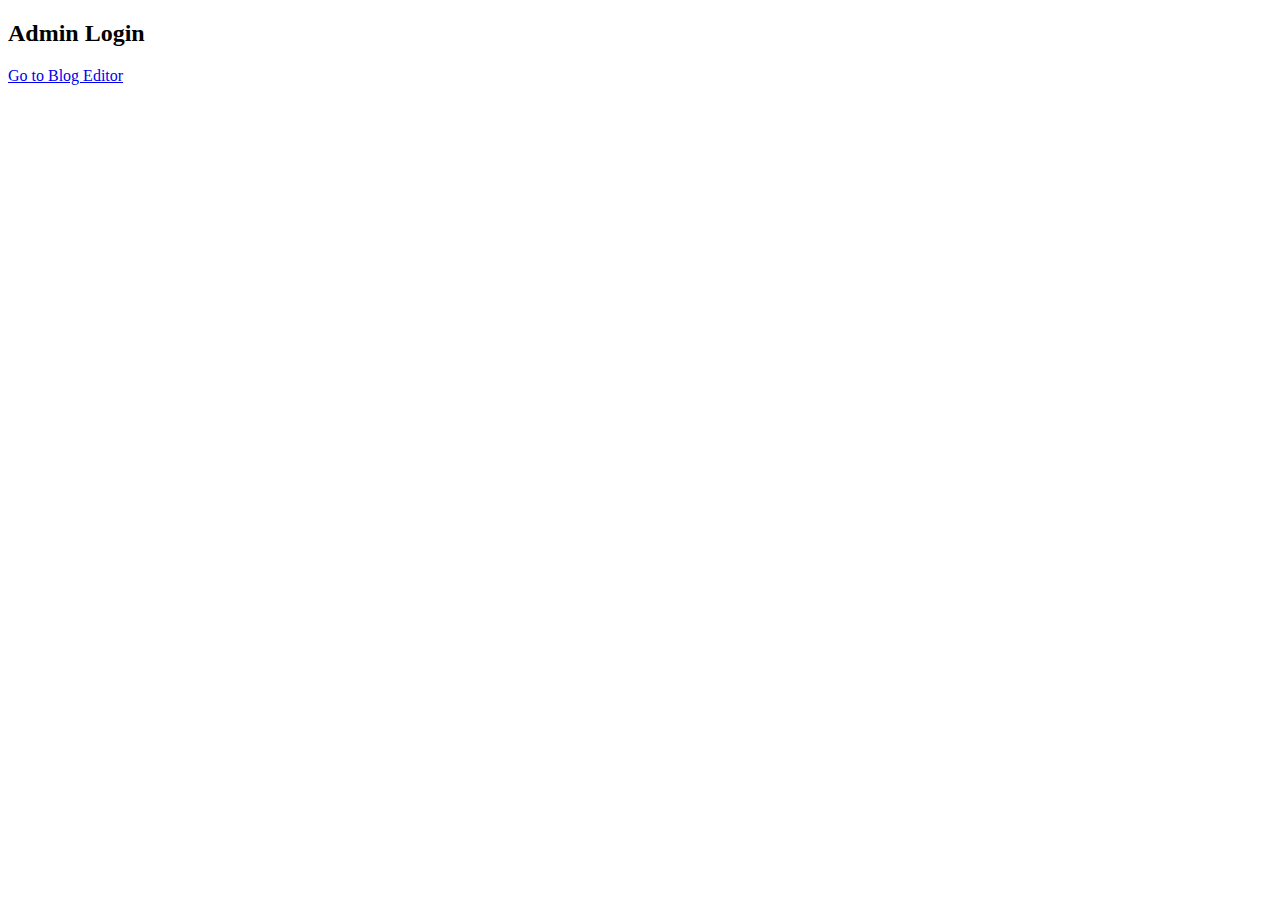
<file: Admin/Index.html>
<!-- admin/index.html (Netlify CMS Login Page) --><!DOCTYPE html><html lang="en">
<head>
    <meta charset="UTF-8">
    <meta name="viewport" content="width=device-width, initial-scale=1.0">
    <title>Admin Login</title>
    <script src="https://identity.netlify.com/v1/netlify-identity-widget.js"></script>
</head>
<body>
    <script>
        if (window.netlifyIdentity) {
            window.netlifyIdentity.on("init", (user) => {
                if (!user) {
                    window.netlifyIdentity.on("login", () => {
                        document.location.href = "/admin/";
                    });
                }
            });
        }
    </script>
    <h2>Admin Login</h2>
    <p><a href="/admin/">Go to Blog Editor</a></p>
</body>
</html>
</file>
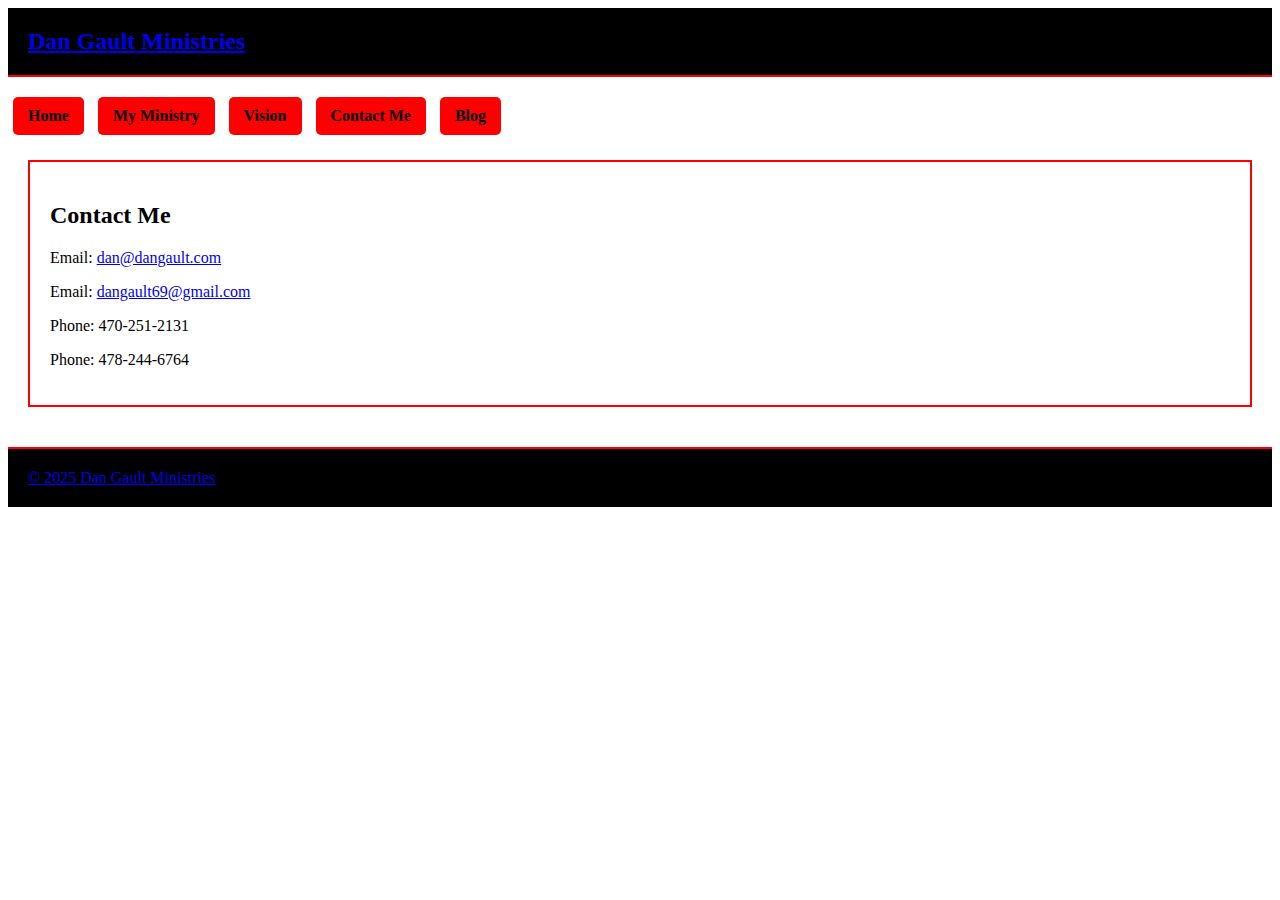
<file: contact.html>
<head>
    <meta charset="UTF-8">
    <meta name="viewport" content="width=device-width, initial-scale=1.0">
    <title>Contact Me</title>
    <link rel="stylesheet" href="style.css">
</head>
<body>
    <header><a href="index.html">Dan Gault Ministries</a></header>
    <nav>
        <a href="index.html" class="btn">Home</a>
        <a href="ministry.html" class="btn">My Ministry</a>
        <a href="vision.html" class="btn">Vision</a>
        <a href="contact.html" class="btn">Contact Me</a>
        <a href="blog.html" class="btn">Blog</a>
    </nav>
    <div class="content">
        <h2>Contact Me</h2>
        <p>Email: <a href="mailto:dan@dangault.com">dan@dangault.com</a></p>
        <p>Email: <a href="mailto:dangault69@gmail.com">dangault69@gmail.com</a></p>
        <p>Phone: 470-251-2131</p>
        <p>Phone: 478-244-6764</p>
    </div>
    <footer><a href="index.html">&copy; 2025 Dan Gault Ministries</a></footer>
</body>
</html>
</file>
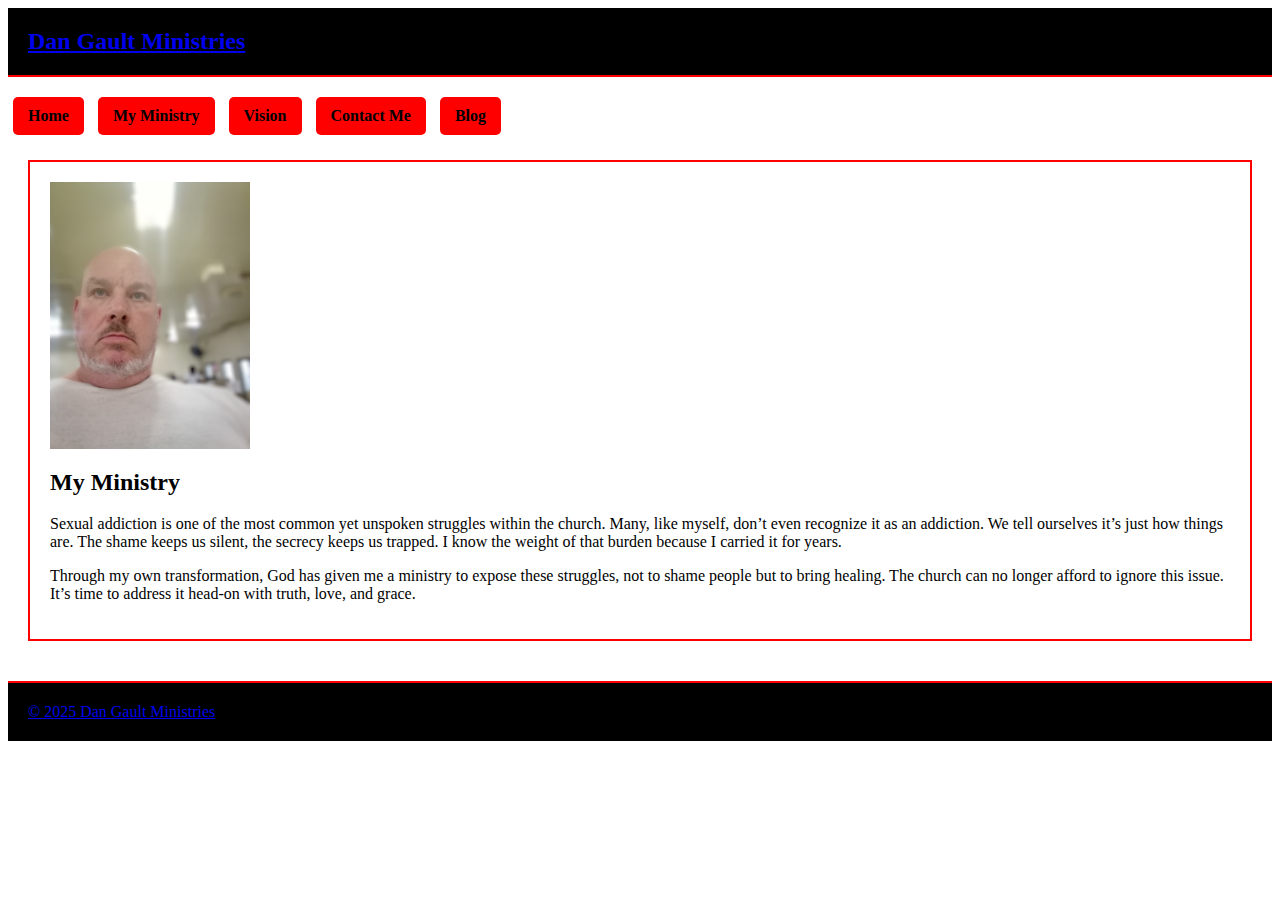
<file: ministry.html>
</html><!-- ministry.html (Ministry Page) --><!DOCTYPE html><html lang="en">
<head>
    <meta charset="UTF-8">
    <meta name="viewport" content="width=device-width, initial-scale=1.0">
    <title>My Ministry</title>
    <link rel="stylesheet" href="style.css">
</head>
<body>
    <header><a href="index.html">Dan Gault Ministries</a></header>
    <nav>
        <a href="index.html" class="btn">Home</a>
        <a href="ministry.html" class="btn">My Ministry</a>
        <a href="vision.html" class="btn">Vision</a>
        <a href="contact.html" class="btn">Contact Me</a>
        <a href="blog.html" class="btn">Blog</a>
    </nav>
    <div class="content">
        <img src="dan.jpg" alt="Picture of Dan Gault" width="200">
        <h2>My Ministry</h2>
        <p>Sexual addiction is one of the most common yet unspoken struggles within the church. Many, like myself, don’t even recognize it as an addiction. We tell ourselves it’s just how things are. The shame keeps us silent, the secrecy keeps us trapped. I know the weight of that burden because I carried it for years.</p>
        <p>Through my own transformation, God has given me a ministry to expose these struggles, not to shame people but to bring healing. The church can no longer afford to ignore this issue. It’s time to address it head-on with truth, love, and grace.</p>
    </div>
    <footer><a href="index.html">&copy; 2025 Dan Gault Ministries</a></footer>
</body>
</file>
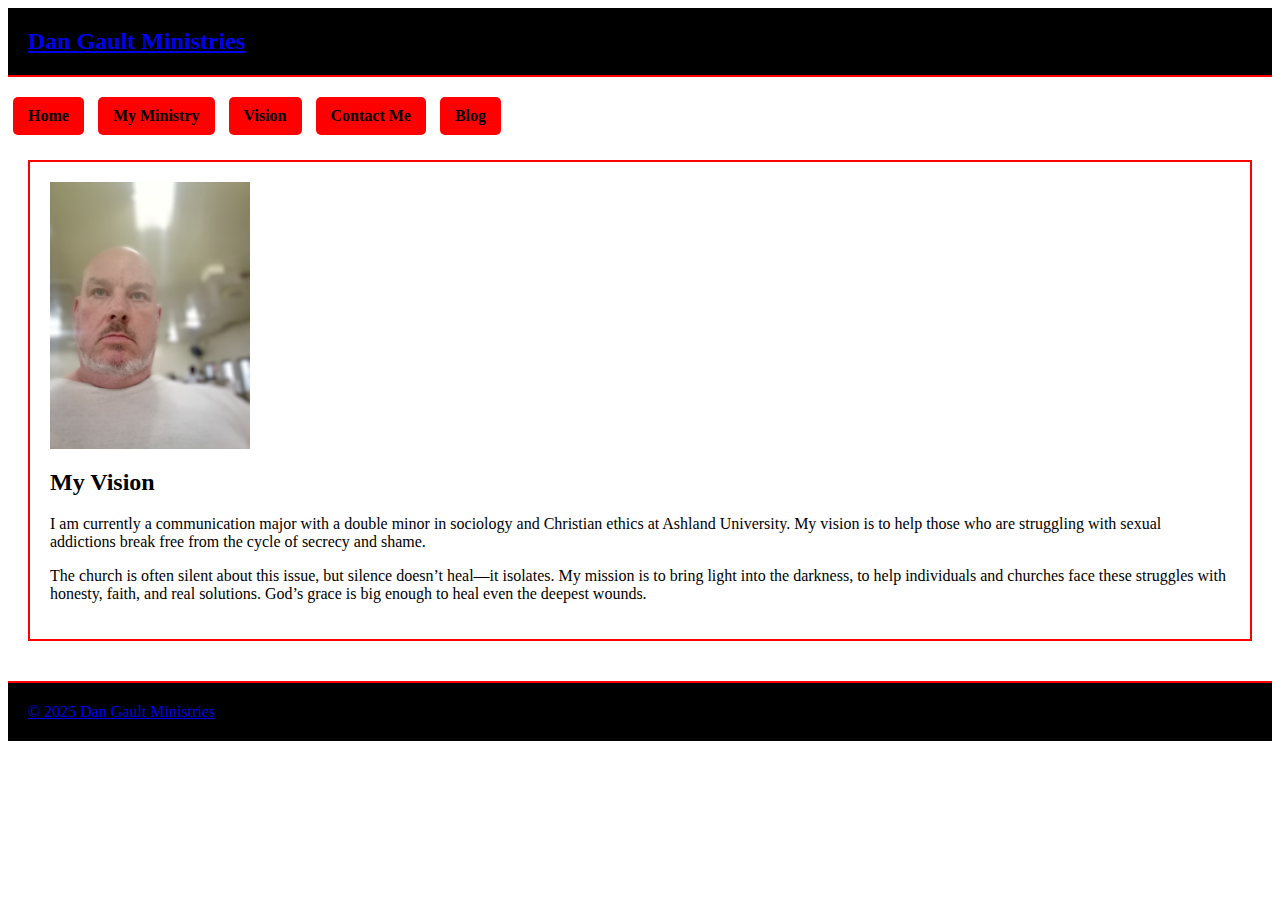
<file: vision.html>
</html><!-- vision.html (Vision Page) --><!DOCTYPE html><html lang="en">
<head>
    <meta charset="UTF-8">
    <meta name="viewport" content="width=device-width, initial-scale=1.0">
    <title>Vision</title>
    <link rel="stylesheet" href="style.css">
</head>
<body>
    <header><a href="index.html">Dan Gault Ministries</a></header>
    <nav>
        <a href="index.html" class="btn">Home</a>
        <a href="ministry.html" class="btn">My Ministry</a>
        <a href="vision.html" class="btn">Vision</a>
        <a href="contact.html" class="btn">Contact Me</a>
        <a href="blog.html" class="btn">Blog</a>
    </nav>
    <div class="content">
        <img src="dan.jpg" alt="Picture of Dan Gault" width="200">
        <h2>My Vision</h2>
        <p>I am currently a communication major with a double minor in sociology and Christian ethics at Ashland University. My vision is to help those who are struggling with sexual addictions break free from the cycle of secrecy and shame.</p>
        <p>The church is often silent about this issue, but silence doesn’t heal—it isolates. My mission is to bring light into the darkness, to help individuals and churches face these struggles with honesty, faith, and real solutions. God’s grace is big enough to heal even the deepest wounds.</p>
    </div>
    <footer><a href="index.html">&copy; 2025 Dan Gault Ministries</a></footer>
</body>
</html><!-- contact.html (Contact Page) --><!DOCTYPE html><html lang="en">
</file>
<file: style.css>
</body>
</html>/* style.css (Updated) */ body { font-family: Arial, sans-serif; background-color: black; color: red; text-align: center; margin: 0; padding: 0; }

header { background-color: black; color: red; padding: 20px; font-size: 24px; font-weight: bold; border-bottom: 2px solid red; }

nav { margin: 15px 0; }

.btn { background-color: red; color: black; padding: 10px 15px; margin: 5px; text-decoration: none; border-radius: 5px; display: inline-block; font-weight: bold; }

.content { padding: 20px; border: 2px solid red; margin: 20px; }

footer { background-color: black; color: red; padding: 20px; margin-top: 40px; border-top: 2px solid red; }
</file>
